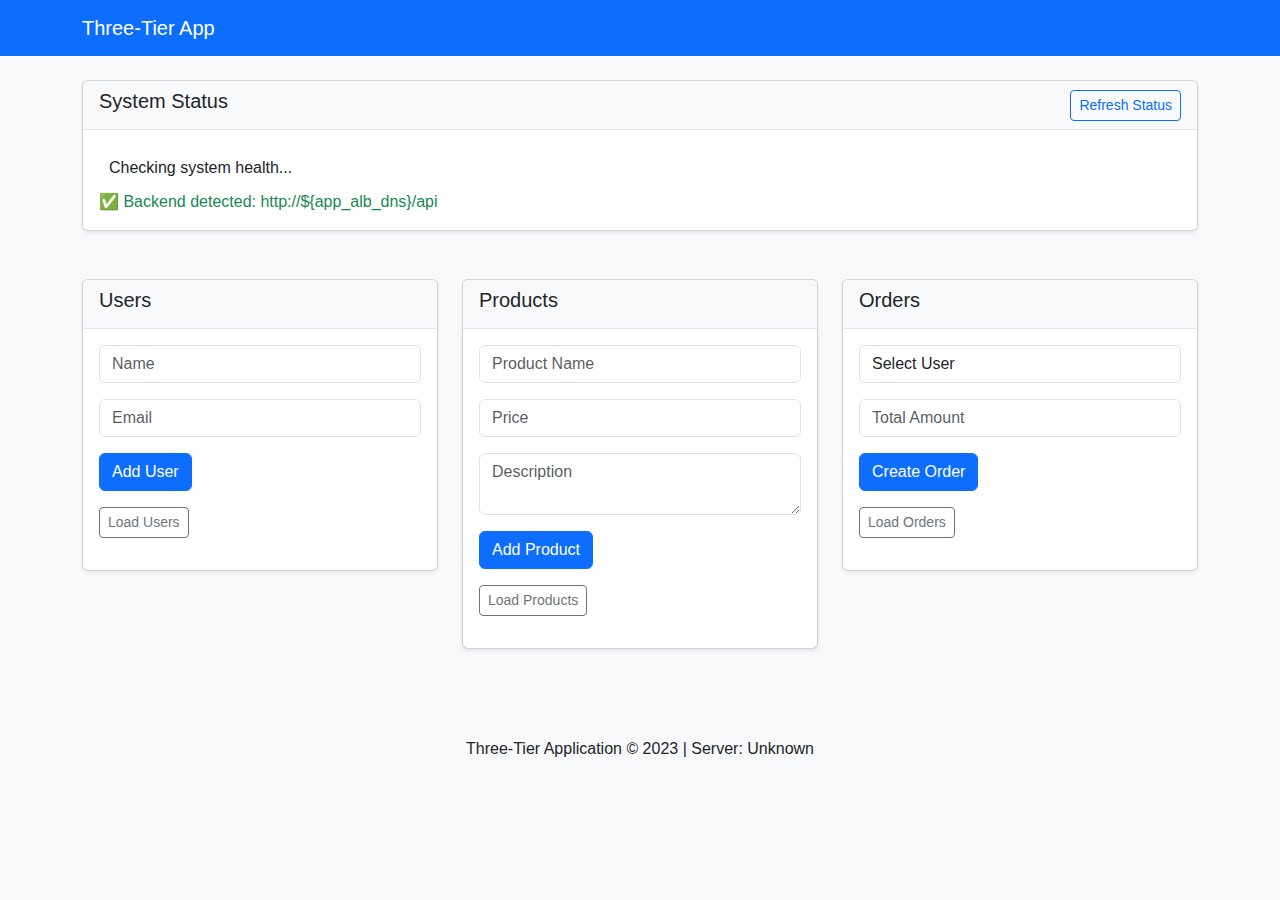
<file: web_files/index.html>
<!DOCTYPE html>
<html lang="en">
<head>
    <meta charset="UTF-8">
    <meta name="viewport" content="width=device-width, initial-scale=1.0">
    <meta name="backend-api-url" content="http://${app_alb_dns}/api">
    <title>Three-Tier Web Application</title>
    <link href="https://cdn.jsdelivr.net/npm/bootstrap@5.3.0/dist/css/bootstrap.min.css" rel="stylesheet">
    <link rel="stylesheet" href="styles.css">
</head>
<body>
    <nav class="navbar navbar-expand-lg navbar-dark bg-primary">
        <div class="container">
            <a class="navbar-brand" href="#">Three-Tier App</a>
            <span class="navbar-text ms-auto" id="environment-badge"></span>
        </div>
    </nav>

    <div class="container mt-4">
        <div class="row">
            <div class="col-md-12">
                <div class="card">
                    <div class="card-header d-flex justify-content-between align-items-center">
                        <h5>System Status</h5>
                        <button class="btn btn-sm btn-outline-primary" onclick="checkHealth()">Refresh Status</button>
                    </div>
                    <div class="card-body">
                        <div id="health-status">Checking system health...</div>
                        <div id="api-config-status" class="mt-2 small"></div>
                    </div>
                </div>
            </div>
        </div>

        <div class="row mt-4">
            <div class="col-md-4">
                <div class="card">
                    <div class="card-header">
                        <h5>Users</h5>
                    </div>
                    <div class="card-body">
                        <form id="user-form">
                            <div class="mb-3">
                                <input type="text" class="form-control" id="user-name" placeholder="Name" required>
                            </div>
                            <div class="mb-3">
                                <input type="email" class="form-control" id="user-email" placeholder="Email" required>
                            </div>
                            <button type="submit" class="btn btn-primary">Add User</button>
                        </form>
                        <div class="mt-3">
                            <button class="btn btn-sm btn-outline-secondary" onclick="loadUsers()">Load Users</button>
                        </div>
                        <div id="users-list" class="mt-3"></div>
                    </div>
                </div>
            </div>

            <div class="col-md-4">
                <div class="card">
                    <div class="card-header">
                        <h5>Products</h5>
                    </div>
                    <div class="card-body">
                        <form id="product-form">
                            <div class="mb-3">
                                <input type="text" class="form-control" id="product-name" placeholder="Product Name" required>
                            </div>
                            <div class="mb-3">
                                <input type="number" step="0.01" class="form-control" id="product-price" placeholder="Price" required>
                            </div>
                            <div class="mb-3">
                                <textarea class="form-control" id="product-description" placeholder="Description"></textarea>
                            </div>
                            <button type="submit" class="btn btn-primary">Add Product</button>
                        </form>
                        <div class="mt-3">
                            <button class="btn btn-sm btn-outline-secondary" onclick="loadProducts()">Load Products</button>
                        </div>
                        <div id="products-list" class="mt-3"></div>
                    </div>
                </div>
            </div>

            <div class="col-md-4">
                <div class="card">
                    <div class="card-header">
                        <h5>Orders</h5>
                    </div>
                    <div class="card-body">
                        <form id="order-form">
                            <div class="mb-3">
                                <select class="form-control" id="order-user" required>
                                    <option value="">Select User</option>
                                </select>
                            </div>
                            <div class="mb-3">
                                <input type="number" step="0.01" class="form-control" id="order-total" placeholder="Total Amount" required>
                            </div>
                            <button type="submit" class="btn btn-primary">Create Order</button>
                        </form>
                        <div class="mt-3">
                            <button class="btn btn-sm btn-outline-secondary" onclick="loadOrders()">Load Orders</button>
                        </div>
                        <div id="orders-list" class="mt-3"></div>
                    </div>
                </div>
            </div>
        </div>
    </div>

    <footer class="mt-5 py-3 bg-light">
        <div class="container text-center">
            <p class="mb-0">Three-Tier Application &copy; 2023 | Server: <span id="server-info">Unknown</span></p>
        </div>
    </footer>

    <script src="https://cdn.jsdelivr.net/npm/bootstrap@5.3.0/dist/js/bootstrap.bundle.min.js"></script>
    <script src="app.js"></script>
</body>
</html>
</file>
<file: web_files/styles.css>
body {
    background-color: #f8f9fa;
    font-family: 'Segoe UI', Tahoma, Geneva, Verdana, sans-serif;
}

.card {
    box-shadow: 0 0.125rem 0.25rem rgba(0, 0, 0, 0.075);
    margin-bottom: 1.5rem;
}

.card-header {
    background-color: #f8f9fa;
    border-bottom: 1px solid #e3e6f0;
}

#health-status {
    padding: 10px;
    border-radius: 5px;
}

.health-ok {
    background-color: #d4edda;
    color: #155724;
    border: 1px solid #c3e6cb;
}

.health-error {
    background-color: #f8d7da;
    color: #721c24;
    border: 1px solid #f5c6cb;
}

.health-warning {
    background-color: #fff3cd;
    color: #856404;
    border: 1px solid #ffeaa7;
}

.list-item {
    padding: 10px;
    border-bottom: 1px solid #eee;
    margin-bottom: 5px;
    border-radius: 4px;
    background-color: #f8f9fa;
}

.list-item:last-child {
    border-bottom: none;
    margin-bottom: 0;
}

#environment-badge {
    padding: 5px 10px;
    border-radius: 4px;
    font-weight: bold;
}

.environment-dev {
    background-color: #6c757d;
    color: white;
}

.environment-staging {
    background-color: #fd7e14;
    color: white;
}

.environment-prod {
    background-color: #28a745;
    color: white;
}
</file>
